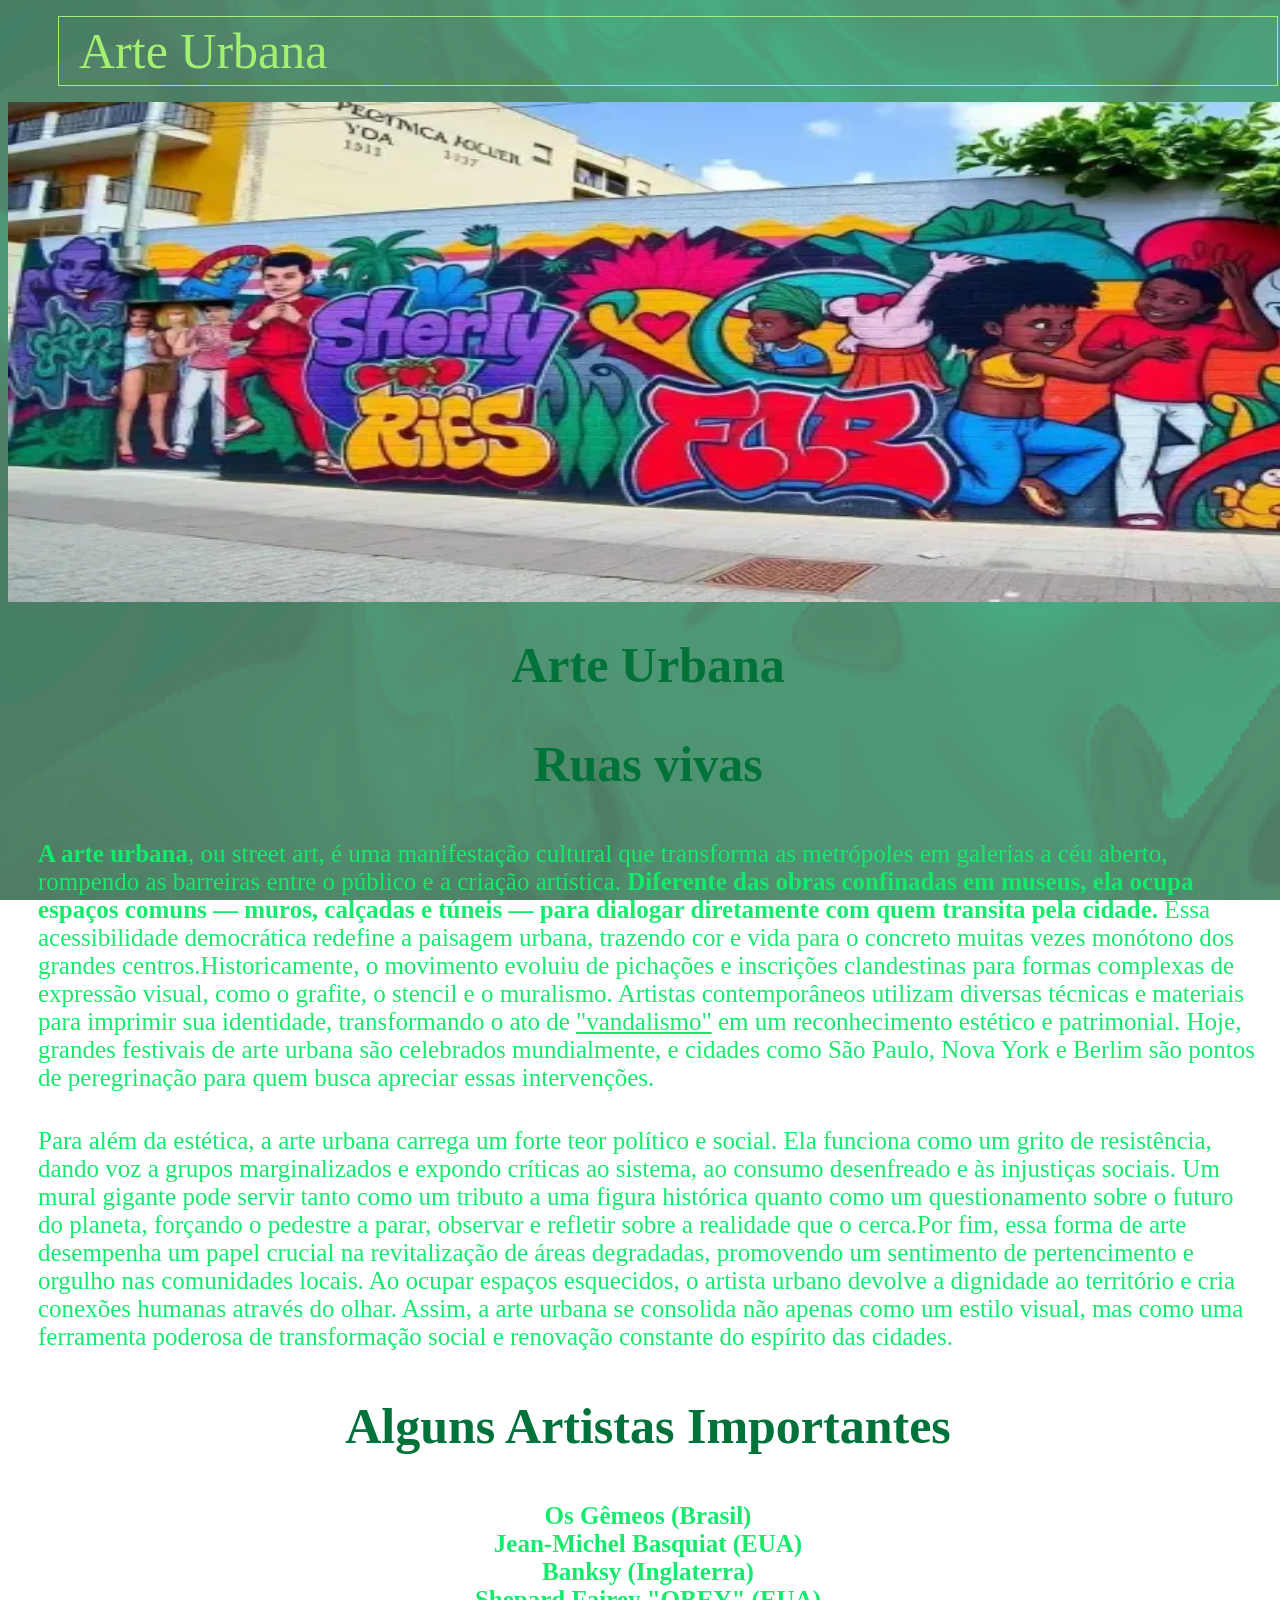
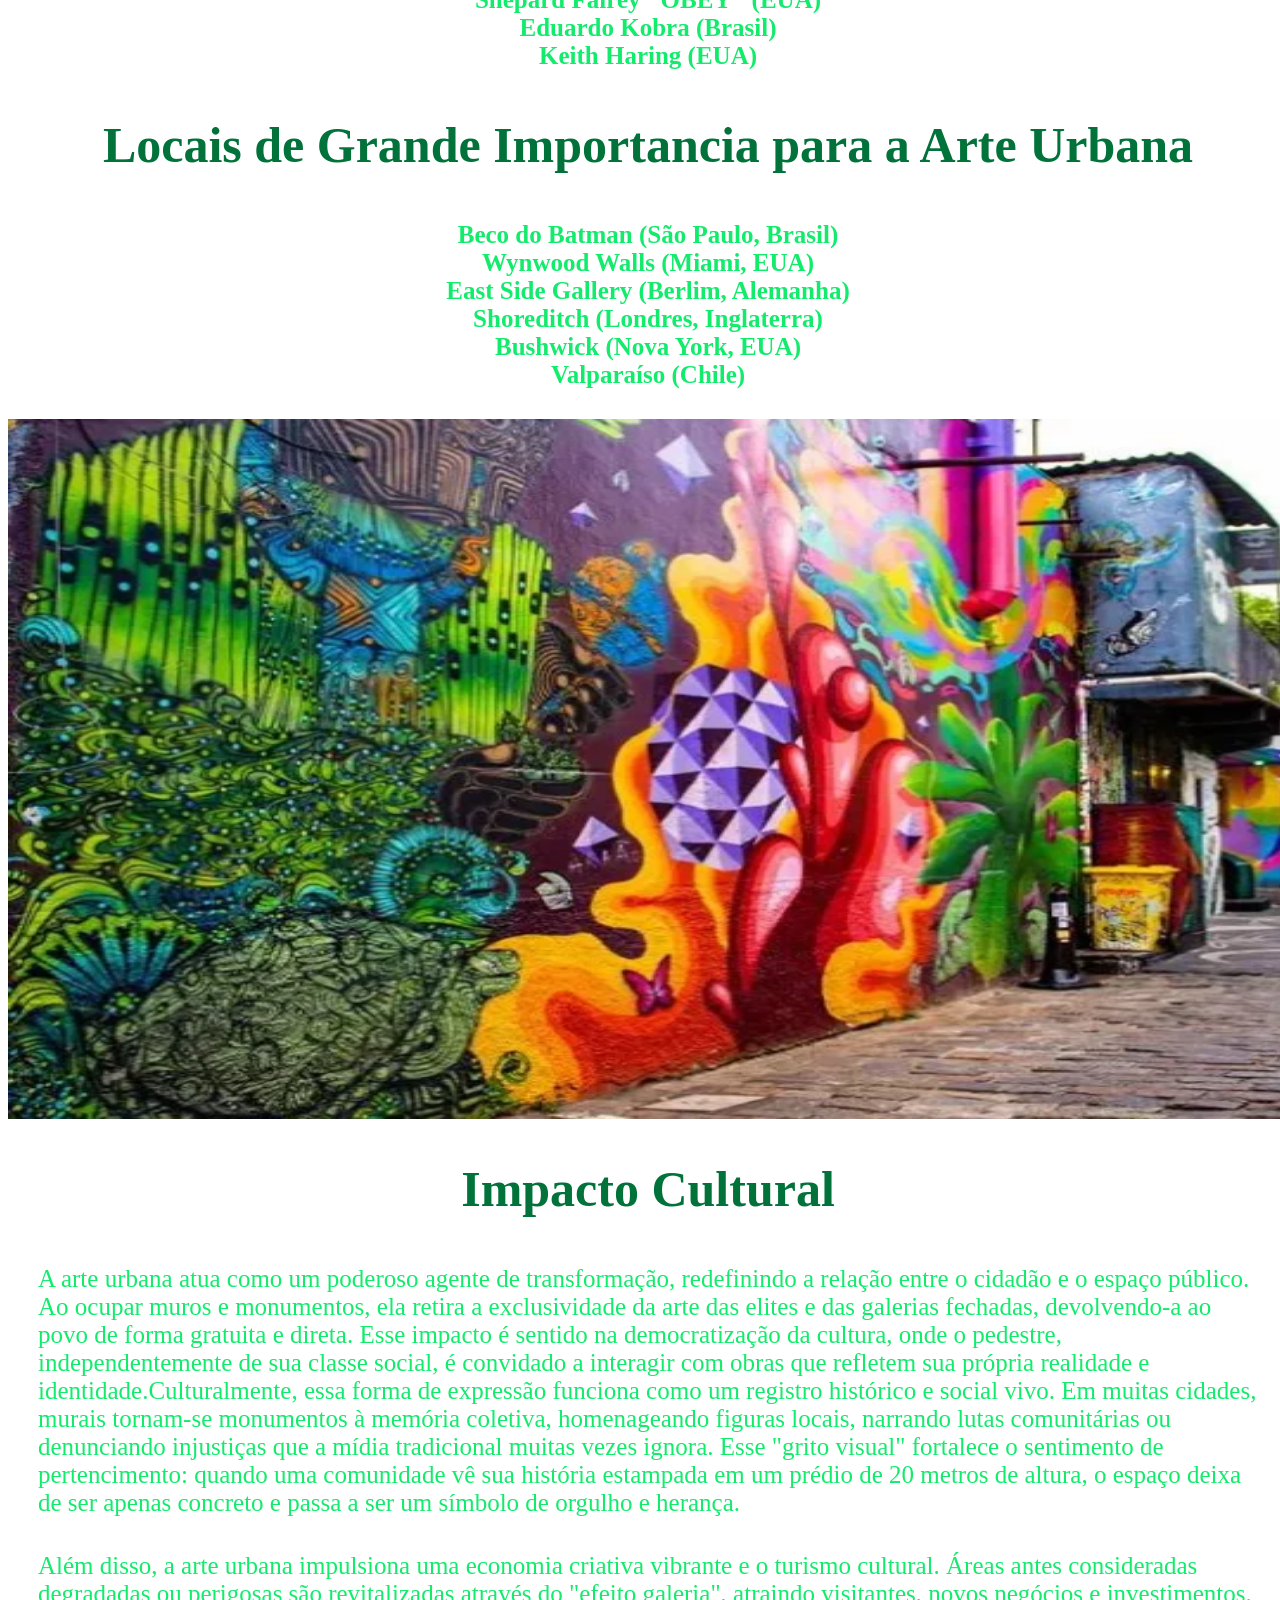
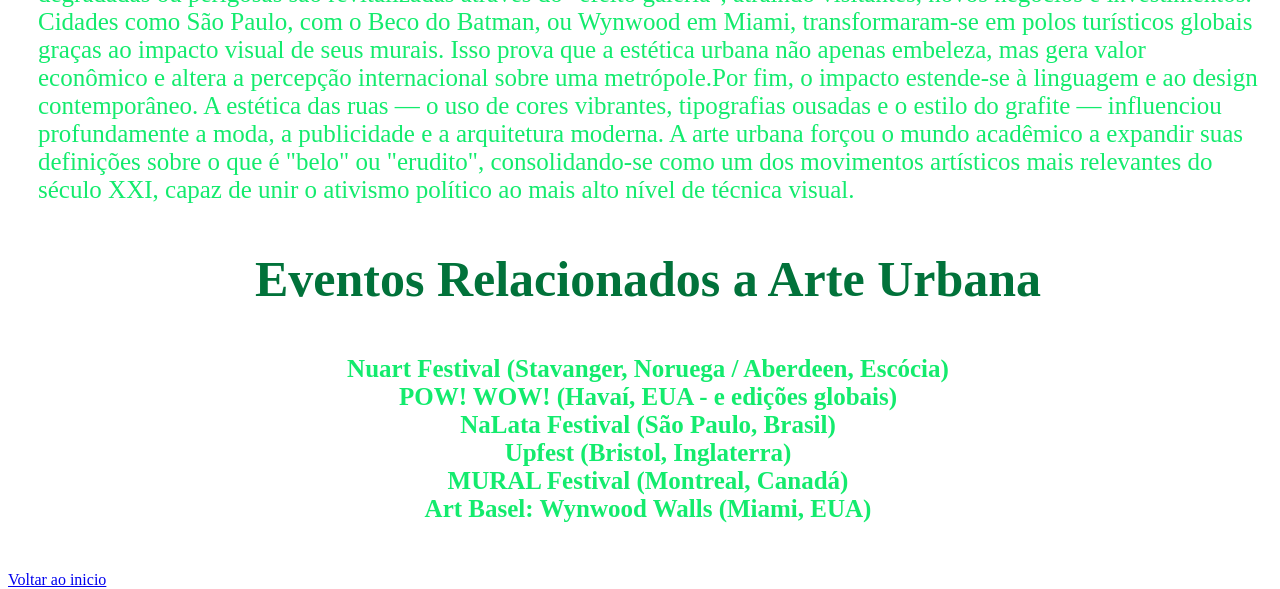
<file: index.html>
<!DOCTYPE html>
<html lang="en">
<head>
    <meta charset="UTF-8">
    <meta name="viewport" content="width=device-width, initial-scale=1.0">
    <title>Arte Urbana</title>
    <link rel="StyleSheet" type="text/css" href="style.css"/>
    <link rel="icon" type="image/png" href="./imagens/images.jpg"/>
</head>
<body id="principal">
<header></header>
    <nav>
        <ul class="menu" id="ancora">
            <li>
                <a href="#">Arte Urbana </a>
                <ul>
                    <li><a href="./paginas/artista.html" >Artistas</a></li>
                    <li><a href="./paginas/formulario.html">Formulario</a></li>
                </ul>
            </li>
        </ul>
    </nav>
         <img src="./imagens/unnamed-file-116.webp" title="muraldb" style="display: block; margin: 0 auto;" width="1850" height="500"> 
    <h1>Arte Urbana</h1>
    <h2>Ruas vivas</h2> 

   <p ><b>A arte urbana</b>, ou street art, é uma manifestação cultural que transforma as metrópoles em galerias a céu aberto, rompendo as barreiras entre o público e a criação artística. <b>Diferente das obras confinadas em museus, ela ocupa espaços comuns — muros, calçadas e túneis — para dialogar diretamente com quem transita pela cidade.</b> Essa acessibilidade democrática redefine a paisagem urbana, trazendo cor e vida para o concreto muitas vezes monótono dos grandes centros.Historicamente, o movimento evoluiu de pichações e inscrições clandestinas para formas complexas de expressão visual, como o grafite, o stencil e o muralismo. Artistas contemporâneos utilizam diversas técnicas e materiais para imprimir sua identidade, transformando o ato de <u>"vandalismo"</u> em um reconhecimento estético e patrimonial. Hoje, grandes festivais de arte urbana são celebrados mundialmente, e cidades como São Paulo, Nova York e Berlim são pontos de peregrinação para quem busca apreciar essas intervenções.</p>

    <p>Para além da estética, a arte urbana carrega um forte teor político e social. Ela funciona como um grito de resistência, dando voz a grupos marginalizados e expondo críticas ao sistema, ao consumo desenfreado e às injustiças sociais. Um mural gigante pode servir tanto como um tributo a uma figura histórica quanto como um questionamento sobre o futuro do planeta, forçando o pedestre a parar, observar e refletir sobre a realidade que o cerca.Por fim, essa forma de arte desempenha um papel crucial na revitalização de áreas degradadas, promovendo um sentimento de pertencimento e orgulho nas comunidades locais. Ao ocupar espaços esquecidos, o artista urbano devolve a dignidade ao território e cria conexões humanas através do olhar. Assim, a arte urbana se consolida não apenas como um estilo visual, mas como uma ferramenta poderosa de transformação social e renovação constante do espírito das cidades.</p>
   


    <h2>Alguns Artistas Importantes</h2>
    <ol>
        <li><b>Os Gêmeos (Brasil)</b></li>
        <li><b>Jean-Michel Basquiat (EUA)</b></li>
        <li><b>Banksy (Inglaterra)</b></li>
        <li><b>Shepard Fairey "OBEY" (EUA)</b></li>
        <li><b>Eduardo Kobra (Brasil)</b></li>
        <li><b>Keith Haring (EUA)</b></li>
    </ol>


    <h2>Locais de Grande Importancia para a Arte Urbana</h2>
    <ol>
        <li><b>Beco do Batman (São Paulo, Brasil)</b></li>
        <li><b>Wynwood Walls (Miami, EUA)</b></li>
        <li><b>East Side Gallery (Berlim, Alemanha)</b></li>
        <li><b>Shoreditch (Londres, Inglaterra)</b></li>
        <li><b>Bushwick (Nova York, EUA)</b></li>
        <li><b>Valparaíso (Chile)</b></li>
    </ol>
    <img src="./imagens/Beco-do-Batman.webp" title="batman" style="display: block; margin: 0 auto;" width="1850" height="700"> 

    <h2>Impacto Cultural</h2>
    <p>A arte urbana atua como um poderoso agente de transformação, redefinindo a relação entre o cidadão e o espaço público. Ao ocupar muros e monumentos, ela retira a exclusividade da arte das elites e das galerias fechadas, devolvendo-a ao povo de forma gratuita e direta. Esse impacto é sentido na democratização da cultura, onde o pedestre, independentemente de sua classe social, é convidado a interagir com obras que refletem sua própria realidade e identidade.Culturalmente, essa forma de expressão funciona como um registro histórico e social vivo. Em muitas cidades, murais tornam-se monumentos à memória coletiva, homenageando figuras locais, narrando lutas comunitárias ou denunciando injustiças que a mídia tradicional muitas vezes ignora. Esse "grito visual" fortalece o sentimento de pertencimento: quando uma comunidade vê sua história estampada em um prédio de 20 metros de altura, o espaço deixa de ser apenas concreto e passa a ser um símbolo de orgulho e herança.</p>

    <p>Além disso, a arte urbana impulsiona uma economia criativa vibrante e o turismo cultural. Áreas antes consideradas degradadas ou perigosas são revitalizadas através do "efeito galeria", atraindo visitantes, novos negócios e investimentos. Cidades como São Paulo, com o Beco do Batman, ou Wynwood em Miami, transformaram-se em polos turísticos globais graças ao impacto visual de seus murais. Isso prova que a estética urbana não apenas embeleza, mas gera valor econômico e altera a percepção internacional sobre uma metrópole.Por fim, o impacto estende-se à linguagem e ao design contemporâneo. A estética das ruas — o uso de cores vibrantes, tipografias ousadas e o estilo do grafite — influenciou profundamente a moda, a publicidade e a arquitetura moderna. A arte urbana forçou o mundo acadêmico a expandir suas definições sobre o que é "belo" ou "erudito", consolidando-se como um dos movimentos artísticos mais relevantes do século XXI, capaz de unir o ativismo político ao mais alto nível de técnica visual.</p>

    <h2>Eventos Relacionados a Arte Urbana</h2>
    <ol>
        <li><b>Nuart Festival (Stavanger, Noruega / Aberdeen, Escócia)</b></li>
        <li><b>POW! WOW! (Havaí, EUA - e edições globais)</b></li>
        <li><b>NaLata Festival (São Paulo, Brasil)</b></li>
        <li><b>Upfest (Bristol, Inglaterra)</b></li>
        <li><b>MURAL Festival (Montreal, Canadá)</b></li>
        <li><b>Art Basel: Wynwood Walls (Miami, EUA)</b></li>
    </ol>
    <br />
<a href="#ancora" >Voltar ao inicio</a>
</body>
</html>
</file>
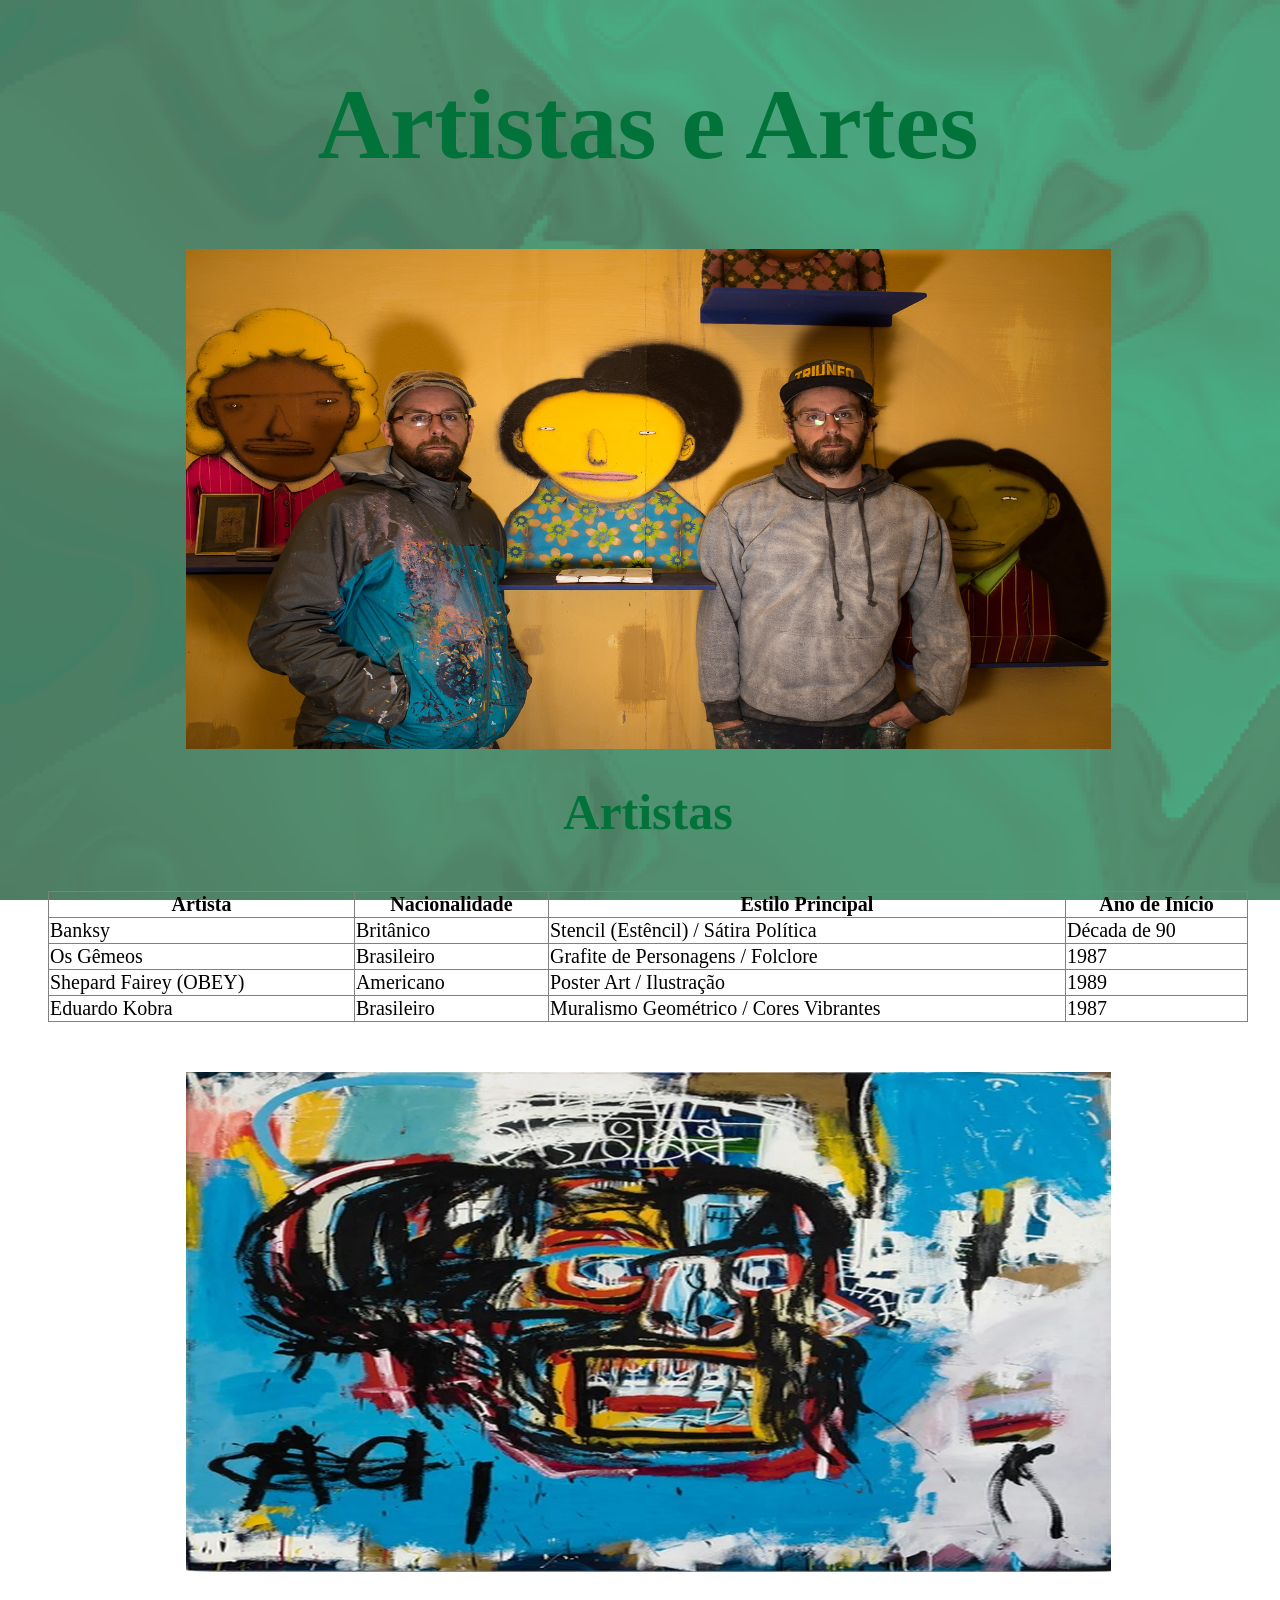
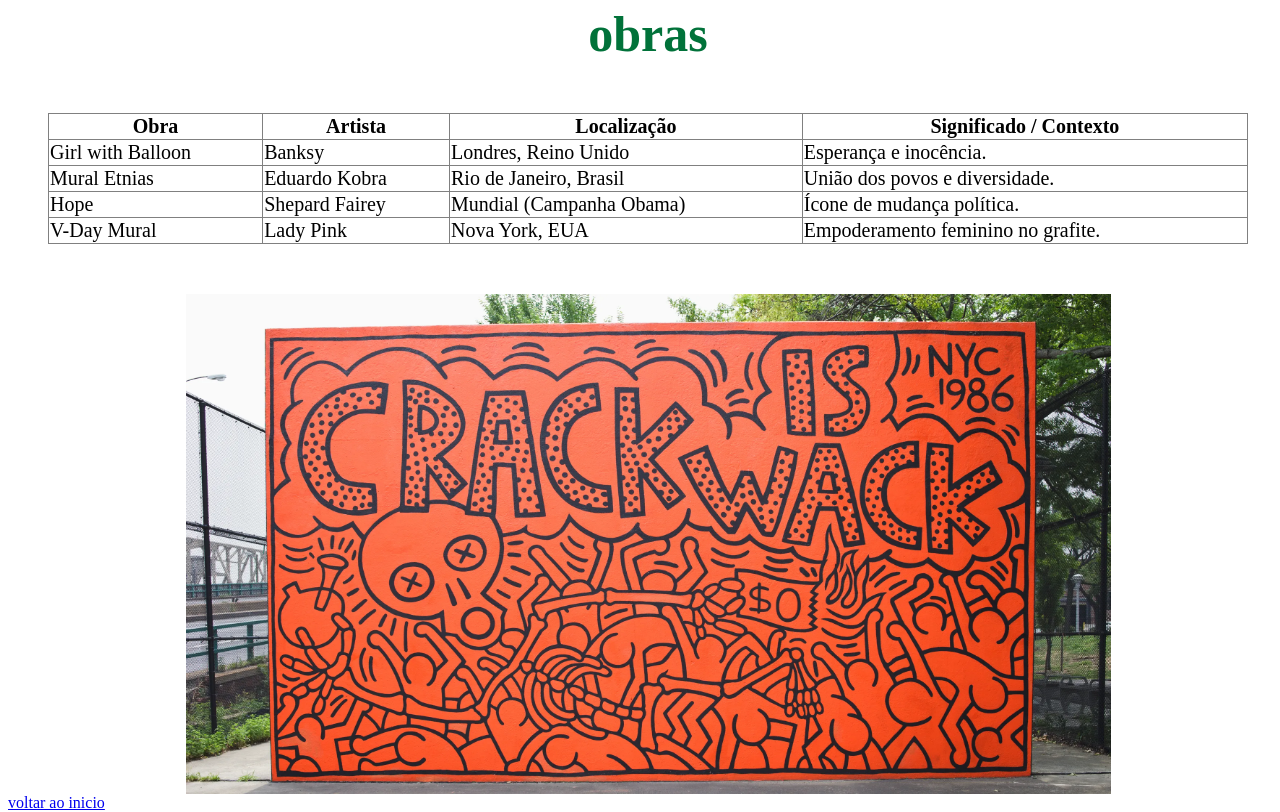
<file: paginas/artista.html>
<!DOCTYPE html>
<html lang="en">
<head>
    <meta charset="UTF-8">
    <meta name="viewport" content="width=device-width, initial-scale=1.0">
    <title>Artista</title>
    <link rel="StyleSheet" type="text/css" href="../style.css"/>
    <link rel="icon" type="image/png" href="../imagens/images.jpg"/>
</head>
<body>
    <H1 style="font-size: 100px;" id="ancora1">Artistas e Artes</H1>
    <img src="../imagens/artistas-os-gemeos-gustavo-otavio.jpg"  title="OSGEMEOS" style="display: block; margin: 0 auto;" width="925" height="500">
    <h1>Artistas</h1>
<table border="1">
  <thead>
    <tr>
      <th>Artista</th>
      <th>Nacionalidade</th>
      <th>Estilo Principal</th>
      <th>Ano de Início</th>
    </tr>
  </thead>
  <tbody>
    <tr>
      <td>Banksy</td>
      <td>Britânico</td>
      <td>Stencil (Estêncil) / Sátira Política</td>
      <td>Década de 90</td>
    </tr>
    <tr>
      <td>Os Gêmeos</td>
      <td>Brasileiro</td>
      <td>Grafite de Personagens / Folclore</td>
      <td>1987</td>
    </tr>
    <tr>
      <td>Shepard Fairey (OBEY)</td>
      <td>Americano</td>
      <td>Poster Art / Ilustração</td>
      <td>1989</td>
    </tr>
    <tr>
      <td>Eduardo Kobra</td>
      <td>Brasileiro</td>
      <td>Muralismo Geométrico / Cores Vibrantes</td>
      <td>1987</td>
    </tr>
  </tbody>
</table>
<img src="../imagens/basquiat2.webp" style="display: block; margin: 0 auto;" width="925" height="500" title="Basquiat" > 
<h1>obras</h1>
<table border="1">
  <thead>
    <tr>
      <th>Obra</th>
      <th>Artista</th>
      <th>Localização</th>
      <th>Significado / Contexto</th>
    </tr>
  </thead>
  <tbody>
    <tr>
      <td>Girl with Balloon</td>
      <td>Banksy</td>
      <td>Londres, Reino Unido</td>
      <td>Esperança e inocência.</td>
    </tr>
    <tr>
      <td>Mural Etnias</td>
      <td>Eduardo Kobra</td>
      <td>Rio de Janeiro, Brasil</td>
      <td>União dos povos e diversidade.</td>
    </tr>
    <tr>
      <td>Hope</td>
      <td>Shepard Fairey</td>
      <td>Mundial (Campanha Obama)</td>
      <td>Ícone de mudança política.</td>
    </tr>
    <tr>
      <td>V-Day Mural</td>
      <td>Lady Pink</td>
      <td>Nova York, EUA</td>
      <td>Empoderamento feminino no grafite.</td>
    </tr>
  </tbody>
</table>
<img src="../imagens/The-Crack-is-Wack-1.webp" style="display: block; margin: 0 auto;" width="925" height="500" title="THECRACK">
<a href="#ancora1">voltar ao inicio</a>
</body>
</html>
</file>
<file: style.css>
h2, h1, h3, h4, h5, h6 {
    text-align: center;
    color: rgb(1, 114, 58);
    font-size: 50px;
}
body {
    background-image: url(./imagens/Capture-decran-2026-04-06-141111.png); height: 400px; width: 100%;
    background-repeat: no-repeat; background-position: auto; background-size: cover; background-attachment: fixed;
    
}
.menu {
    list-style: none;
}
.menu li {
    border: rgb(165, 241, 113) 1px solid;
    position: relative ;
    float: center;
    font-size: 50px;
    margin: 0px 10px;
    
}
.menu li a {
    color: rgb(164, 241, 113);
    text-decoration: none;
    padding: 5px 20px;
    display:block;
}
.menu li a:hover {
    color: rgb(84, 177, 56);
    text-shadow: rgb(0, 255, 0) 0px 2px 2px;
}
.menu li ul {
    position: absolute;
    top: 70px;
    left: 0px;
    display: none;
}
.menu li:hover ul {
    display: block;
}
.menu li ul li {
    display: block;
    width: 100%;
}
p {
    color: rgb(19, 235, 109);
    padding: 5px 30px;
    font-size: 25px;  
}
ol {
    list-style: none;
    color: rgb(19, 235, 109);
    padding: 5px 10px;
    text-align: center;
    font-size: 25px;
}
table {
    width: 100%;             
    max-width: 1200px;     
    margin: 50px auto;       
    border-collapse: collapse;
    font-size: 20px;
}
form{
     width: 100%;
     max-width: 1200px;                 
    margin: 0 auto;       
    font-size: 50px;
}
</file>
